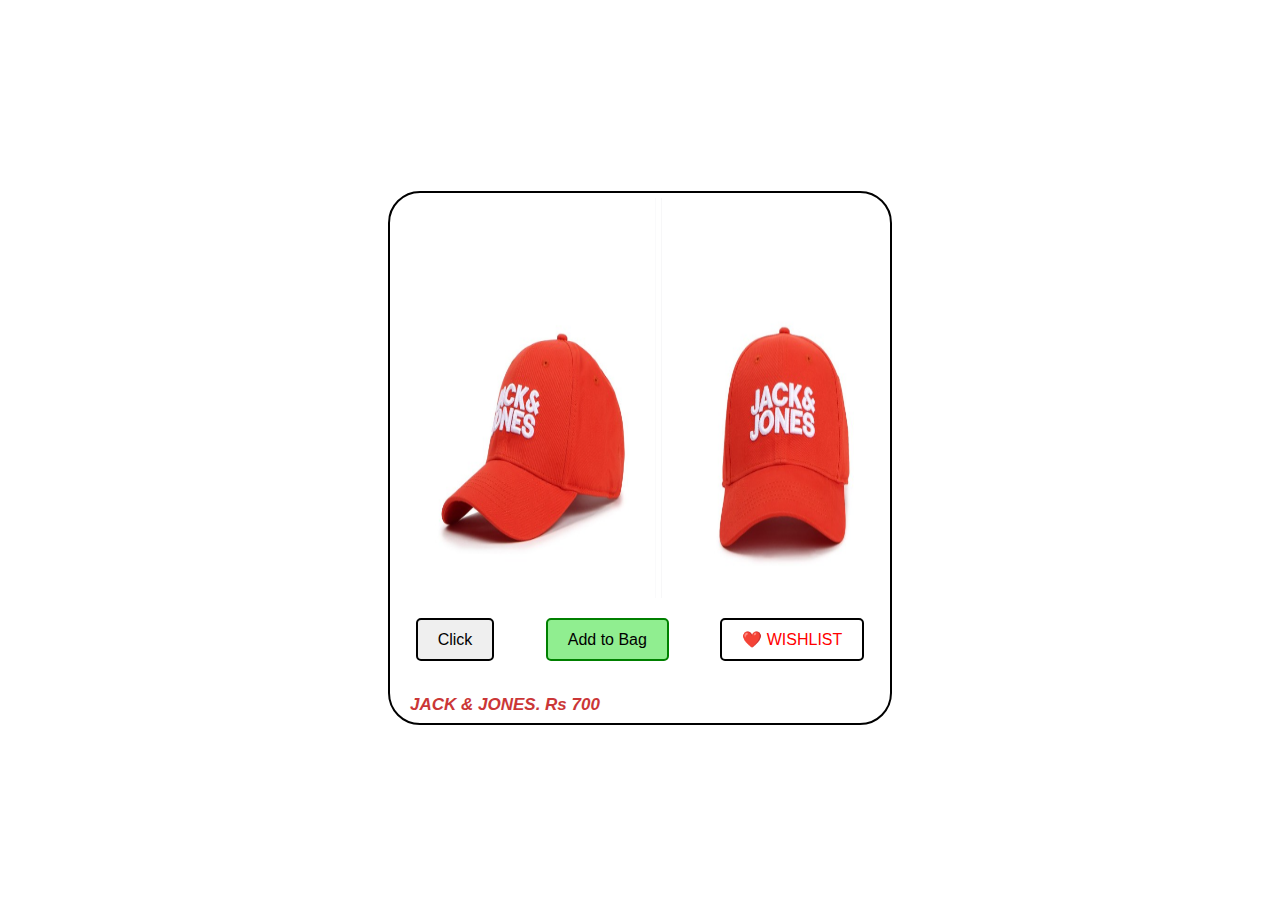
<file: class 20 Assignment/index.html>
<!DOCTYPE html>
<html lang="en">
<head>
    <meta charset="UTF-8">
    <meta name="viewport" content="width=device-width, initial-scale=1.0">
    <title>Practice Exercise</title>
    <link rel="stylesheet" href="styles.css">
</head>
<body>

  <div class="container">
   <img src="image.png" alt="cap image" height="400px" width="450px">
   
   <div class="items">
    <button id="clickButton">Click</button>
  <button class="action-button" id="addToBag" onclick="addToBag()">Add to Bag</button>
  <button class="action-button" id="wishlist" onclick="wishlist()">❤️ Wishlist</button>
</div>
<div class="para">
  <p>JACK & JONES. Rs 700</p>
</div>

  </div>
   
  
    <script src="script.js"></script>
</body>
</html>
</file>
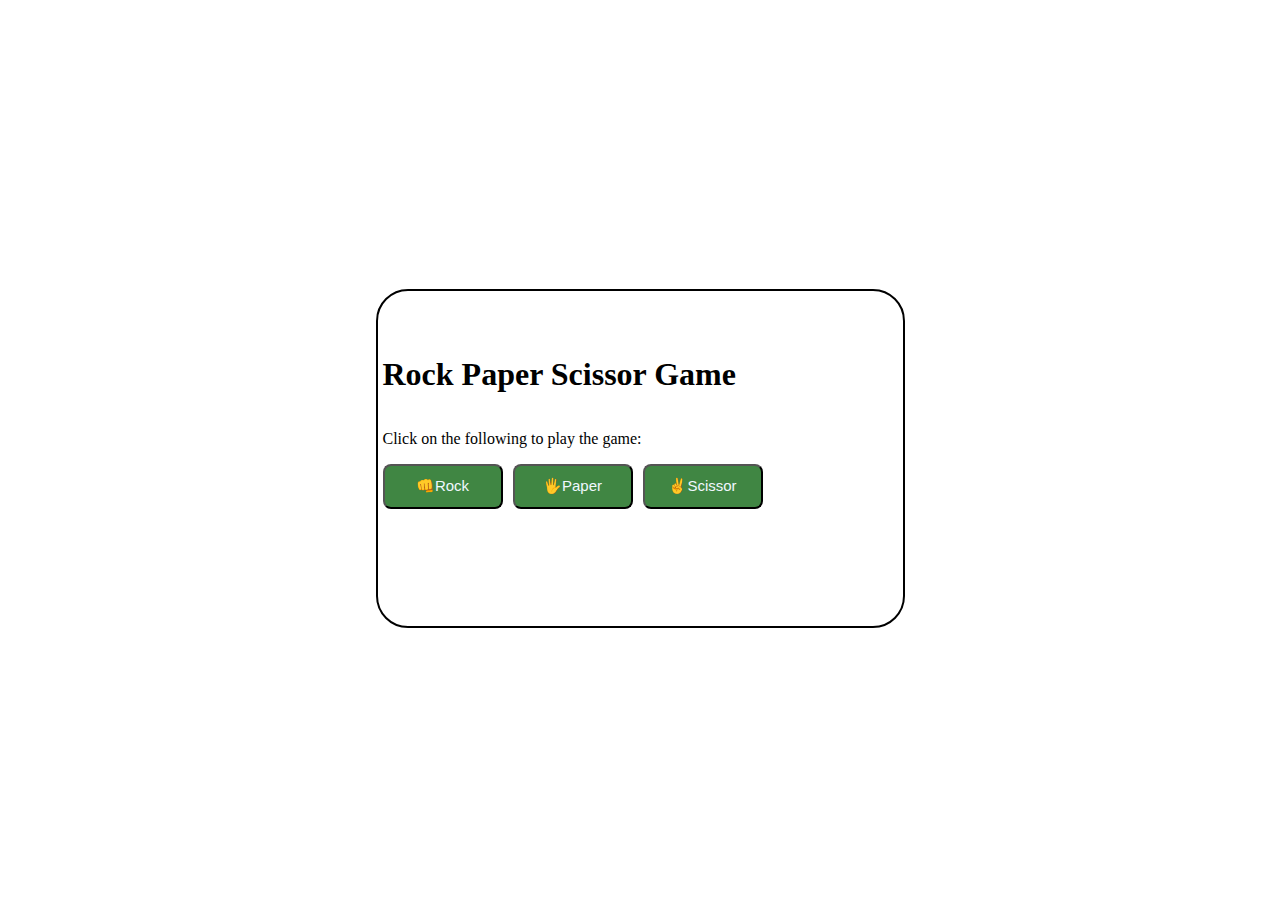
<file: Class 24 Assignment/index.html>
<!DOCTYPE html>
<html lang="en">
<head>
  
  <title>RockPaperScissor</title>
  <link rel="stylesheet" href="styles.css">
</head>
<body>
  <div class="box">
    <h1>Rock Paper Scissor Game</h1>
    <p>Click on the following to play the game:</p>
    <div class="subbox">
      <button class="but"
      onclick="
      let userselect = 'User select Rock';
      
      let computerSelect = Math.floor(Math.random() * 4);
      
      if (computerSelect >= 0 && computerSelect <= 1){
         computerSelect = 'Rock';
      } 
      else if(computerSelect > 1 && computerSelect <= 2){
         computerSelect = 'Paper';
      }
      else if (computerSelect > 2 && computerSelect <=3){
        computerSelect = 'Scissor';

      }
      let result ;
      if ( computerSelect == 'Scissor'){
          result = 'You win.'
      }
      else if(computerSelect == 'Paper'){
        result = 'Computer win.'
      }
      else if(computerSelect == 'Rock'){
        result = `It's Tie.`;
      }
      console.log(`${userselect} and 'Computer select' ${computerSelect} \n ${result}`);
      document.getElementById('user').innerText = `${userselect}`;
      document.getElementById('com').innerText = ` Computer selected ${computerSelect}`;
      document.getElementById('res').innerText = `${result}`;
           ">👊Rock</button>
      <button class="but" onclick="
      let userselect = 'User select Paper';
      
      let computerSelect = Math.floor(Math.random() * 4);
      
      if (computerSelect >= 0 && computerSelect <= 1){
         computerSelect = 'Rock';
      } 
      else if(computerSelect > 1 && computerSelect <= 2){
         computerSelect = 'Paper';
      }
      else if (computerSelect > 2 && computerSelect <=3){
        computerSelect = 'Scissor';

      }
      let result ;
      if ( computerSelect == 'Rock'){
          result = 'You win.'
      }
      else if(computerSelect == 'Scissor'){
        result = 'Computer win.'
      }
      else if(computerSelect == 'Paper'){
        result = `It's Tie.`;
      }
      console.log(`${userselect} and 'Computer select' ${computerSelect} \n ${result}`);
      document.getElementById('user').innerText = `${userselect}`;
      document.getElementById('com').innerText = ` Computer selected ${computerSelect}`;
      document.getElementById('res').innerText = `${result}`;
           ">🖐️Paper</button>
      <button class="but" onclick="
      let userselect = 'User select Scissor';
      
      let computerSelect = Math.floor(Math.random() * 4);
      
      if (computerSelect >= 0 && computerSelect <= 1){
         computerSelect = 'Rock';
      } 
      else if(computerSelect > 1 && computerSelect <= 2){
         computerSelect = 'Paper';
      }
      else if (computerSelect > 2 && computerSelect <=3){
        computerSelect = 'Scissor';

      }
      let result ;
      if ( computerSelect == 'Paper'){
          result = 'You win.'
      }
      else if(computerSelect == 'Rock'){
        result = 'Computer win.'
      }
      else if(computerSelect == 'Scissor'){
        result = `It's Tie.`;
      }
      console.log(`${userselect} and 'Computer select' ${computerSelect} \n ${result}`);
      document.getElementById('user').innerText = `${userselect}`;
      document.getElementById('com').innerText = ` Computer selected ${computerSelect}`;
      document.getElementById('res').innerText = `${result}`;
          ">✌️Scissor</button>
      
    </div>
    <p id="user"></p>
      <p id="com"></p>
      <p id="res"></p>
  </div>
</body>
</html>
</file>
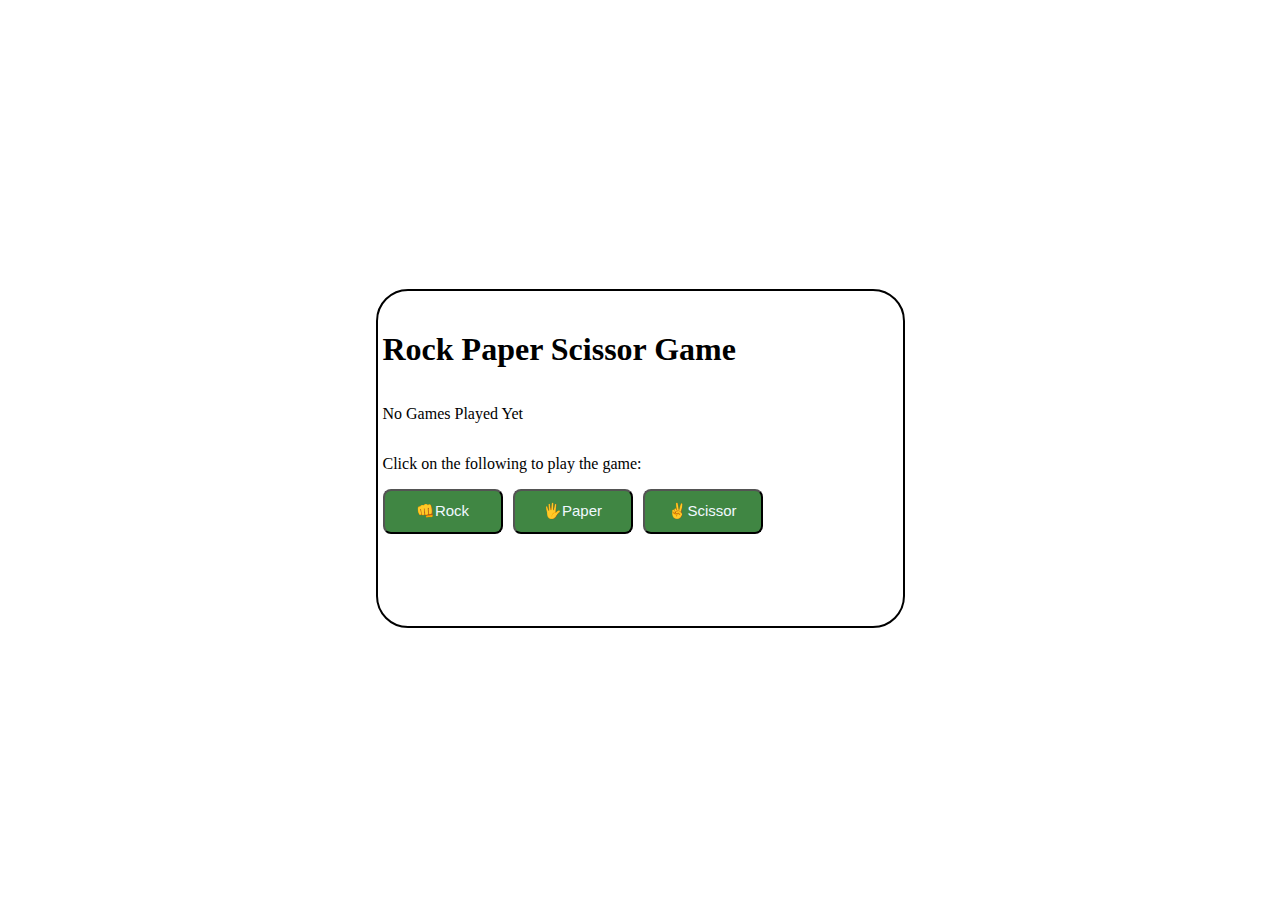
<file: Game/index.html>
<!DOCTYPE html>
<html lang="en">
<head>
  
  <title>RockPaperScissor</title>
  <link rel="stylesheet" href="styles.css">
  
</head>
<body>
  <div class="box">
    <h1>Rock Paper Scissor Game</h1>
    <p id="score">No Games Played Yet</p>
    <p>Click on the following to play the game:</p>
    <div class="subbox">
      <button class="but"
      onclick="
        let value ='Rock👊';
        User(value)
        ">👊Rock</button>

      <button class="but"  onclick="
       value ='Paper🖐️';
        User(value)
    
      
      
     ">🖐️Paper</button>
      <button class="but" onclick="let 
      value ='Scissor✌️';
        User(value)
      
      
      ">✌️Scissor</button>
      
    </div>
    <p id="user"></p>
      <p id="com"></p>
      <p id="res"></p>
  </div>

  <script src='game.js'></script>
</body>
</html>
</file>
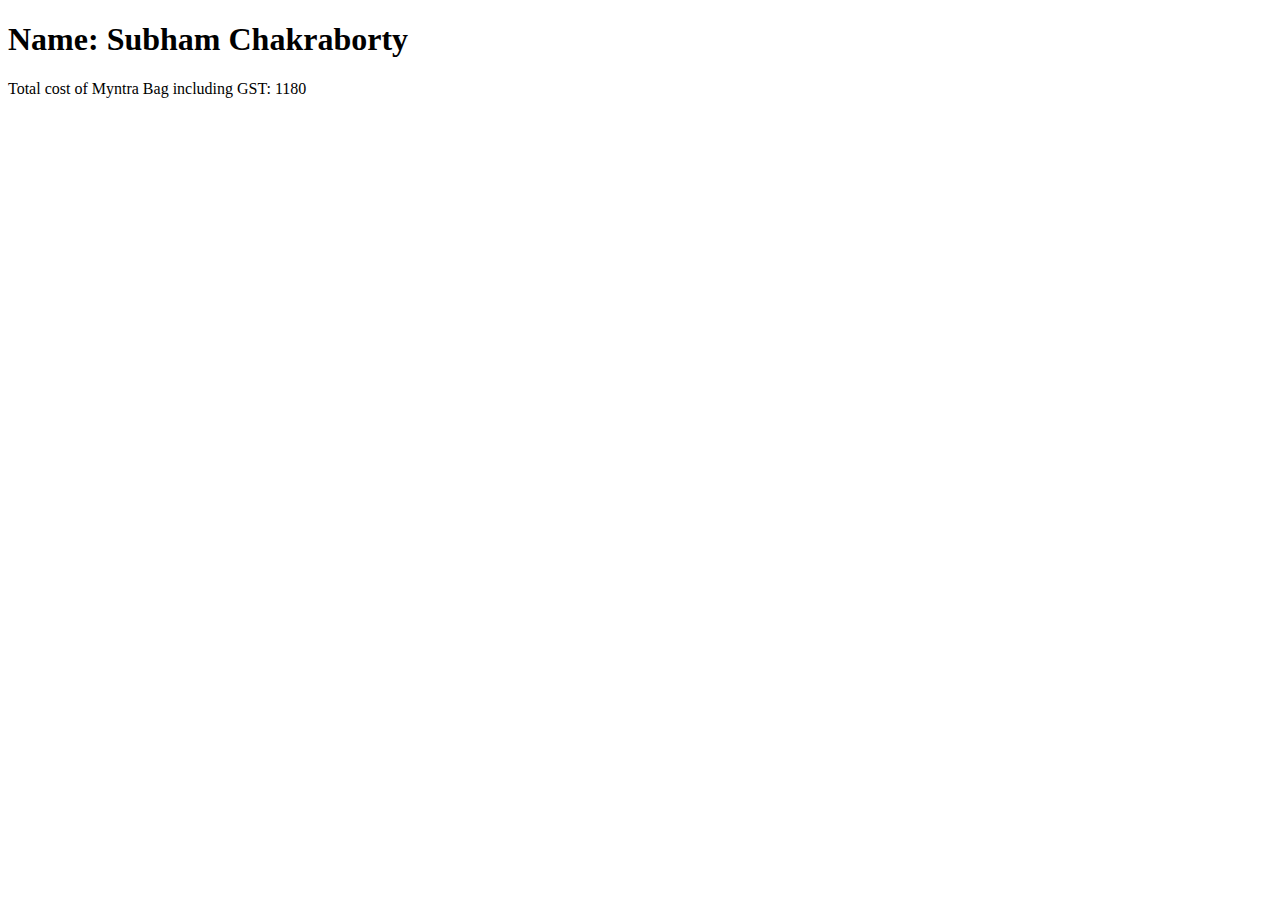
<file: Class 22 Assignments/Practice Exercise/index.html>
<!DOCTYPE html>
<html lang="en">
<head>

  <title>Variable Practice Exercise</title>
</head>
<body>
  <h1 id="nameDisplay"></h1>
  <p id="bagcost"></p>
<script src="script.js"></script>
</body>
</html>
</file>
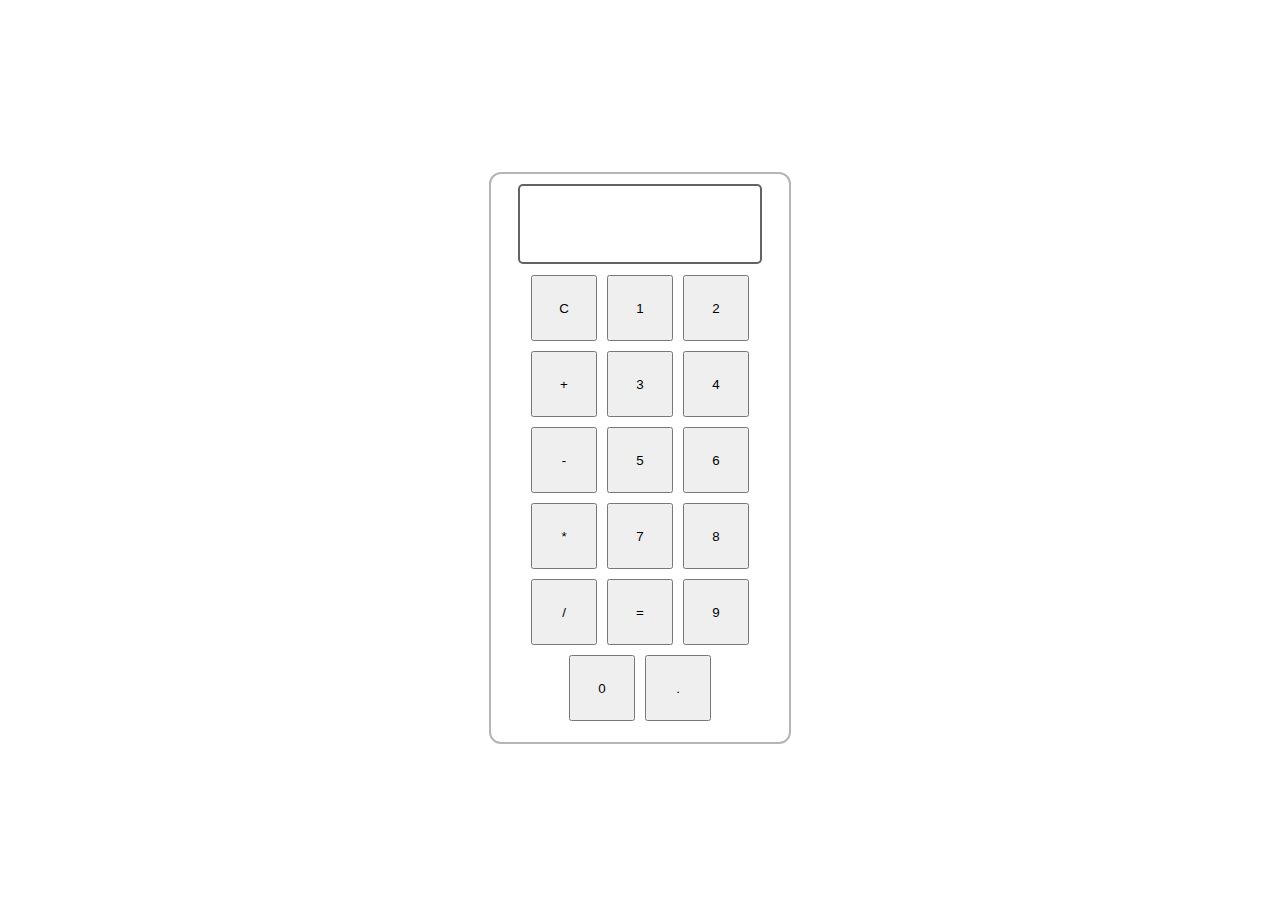
<file: Class 22 Assignments/Simple Calculater/index.html>
<!DOCTYPE html>
<html lang="en">
<head>

  <title>Simple Calculater</title>
  <link rel="stylesheet" href="styles.css">
</head>
<body>
  <div class="container">
    <div class="display"></div>
    <br>
    <button class="cal" onclick="
    number = '';
    document.querySelector('.display').innerText = number;
    ">C</button>
    <button class="cal" onclick="
    number += '1'
    document.querySelector('.display').innerText = number">1</button>
    <button class="cal" onclick="
    number += '2'
    document.querySelector('.display').innerText = number">2</button>
    <button class="cal" onclick="
    number += '+'
    document.querySelector('.display').innerText = number">+</button>
    <button class="cal" onclick="
    number += '3'
    document.querySelector('.display').innerText = number">3</button>
    <button class="cal" onclick="
    number += '4'
    document.querySelector('.display').innerText = number">4</button>
    <button class="cal" onclick="
    number += '-'
    document.querySelector('.display').innerText = number">-</button>
    <button class="cal" onclick="
    number += '5'
    document.querySelector('.display').innerText = number">5</button>
    <button class="cal" onclick="
    number += '6'
    document.querySelector('.display').innerText = number">6</button>
    <button class="cal" onclick="
    number += '*'
    document.querySelector('.display').innerText = number">*</button>
    <button class="cal" onclick="
    number += '7'
    document.querySelector('.display').innerText = number">7</button>
    <button class="cal" onclick="
    number += '8'
    document.querySelector('.display').innerText = number">8</button>
    <button class="cal" onclick="
    number += '/'
    document.querySelector('.display').innerText = number">/</button>
    <button class="cal" onclick="
    number = eval(number)
    document.querySelector('.display').innerText = number">=</button>
    <button class="cal" onclick="
    number += '9'
    document.querySelector('.display').innerText = number">9</button>
    <button class="cal" onclick="
    number += '0'
    document.querySelector('.display').innerText = number">0</button>
    <button class="cal" onclick="
    number += '.'
    document.querySelector('.display').innerText = number">.</button>
  </div>
  <script>
    let number = '';
  </script>
</body>
</html>
</file>
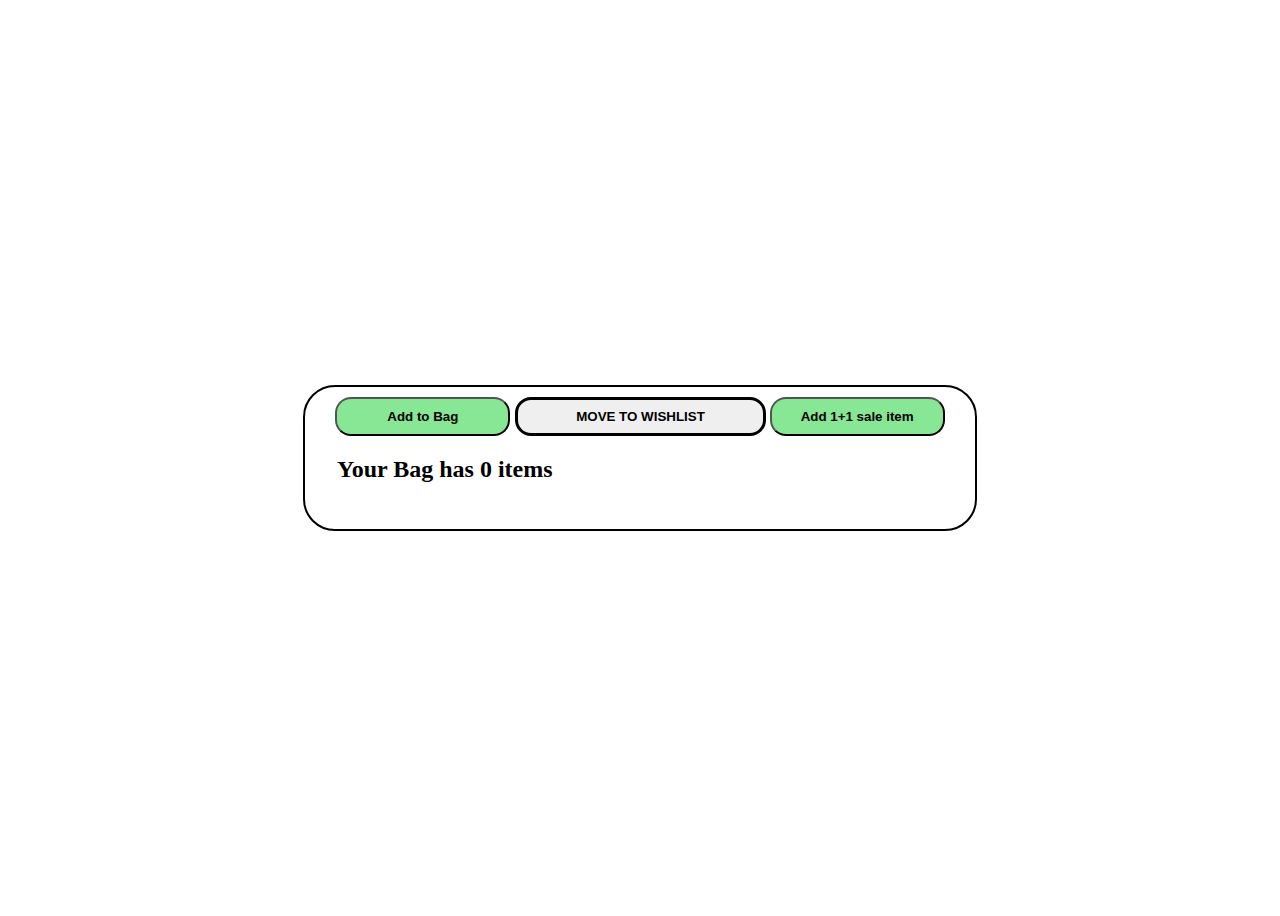
<file: Class 22 Assignments/myntra_bag.html>
<!DOCTYPE html>
<html lang="en">

<head>
  <title>Myntra Bag</title>
  <link rel="stylesheet" href="styles.css">
</head>

<body>
  <div class="container">
   
    <button id="add-to-bag" onclick="add()"><b>Add to Bag</b></button>
    <button id="move-to-wishlist" onclick="wish()"><b>move to wishlist</b></button>
    <button id="buy-one-get-one" onclick="buy()"><b>Add 1+1 sale item</b></button>
    <div class="h1">
      <h2 id="bag-summery">Your Bag has 0 items</h2>
    </div>
  </div>
  <script src="script.js"></script>
</body>

</html>
</file>
<file: class 20 Assignment/styles.css>
button {
  font-size: 16px;
  padding: 10px 20px;
  margin: 10px;
  border-radius: 5px;
  border: 2px solid black;
  cursor: pointer;
}

#addToBag {
  background-color: lightgreen;
  border: 2px solid green;
}

#wishlist {
  background-color: white;
  color: red;
  text-transform: uppercase;
}


.container{
  height: 530px;
  width: 500px;
  display: flex;
  flex-direction: row;
  flex-wrap: wrap;
  border: 2px solid black;
  border-radius: 2rem;
  justify-content: center;
  align-items: center;
}

.container .items{
  height: 60px;
  width: 500px;
  display: flex;
  flex-direction: row;
  justify-content: space-around;
  flex-wrap: wrap;
  
}

.container .para{

  height: 40px;
  width: 460px;
  display: flex;
  flex-direction: row;
 
  flex-wrap: wrap;

  
}
p{
  color: rgb(203, 55, 55);
  font-size: 17px;
  font-family: 'Segoe UI', Tahoma, Geneva, Verdana, sans-serif;
  font-style: italic;
  font-weight: bold;
;
}

body{
  width: auto;
  height: 100vh;
  display: flex;
  align-items: center;
  justify-content: center;

}
</file>
<file: Class 24 Assignment/styles.css>
body{

  display: flex;
  justify-content: center;
  align-items: center;
  height: 100vh;
}

.box{

  display: flex;
  flex-direction: column;
  justify-content: center;
  height: 295px;
  width: 500px;
  border-radius: 2rem;
  padding: 20px 20px 20px 5px;
  border: 2px solid black;



}
.subbox{


  display: flex;
  flex-direction: row;
  height: 34px;


}
.but{
 border-radius: 0.5rem;
 background-color: #408643;
 color: aliceblue;
 font-size: 15px;
 margin-right: 10px;
 height: 45px;
 width: 120px;


}

#user{
  margin-top: 24px;
  font-weight: bold;
}

#com{
  margin-top: 6px;
  font-weight: bold;
}

#res{
  margin-top: 6px;
  font-weight: bold;
}
</file>
<file: Game/styles.css>
body{

  display: flex;
  justify-content: center;
  align-items: center;
  height: 100vh;
}

.box{

  display: flex;
  flex-direction: column;
  justify-content: center;
  height: 295px;
  width: 500px;
  border-radius: 2rem;
  padding: 20px 20px 20px 5px;
  border: 2px solid black;



}
.subbox{


  display: flex;
  flex-direction: row;
  height: 34px;


}
.but{
 border-radius: 0.5rem;
 background-color: #408643;
 color: aliceblue;
 font-size: 15px;
 margin-right: 10px;
 height: 45px;
 width: 120px;
 

}

#user{
  margin-top: 24px;
  font-weight: bold;
}

#com{
  margin-top: 6px;
  font-weight: bold;
}

#res{
  margin-top: 6px;
  font-weight: bold;
}
button:active{
  background-color: red;
}
</file>
<file: Class 22 Assignments/Simple Calculater/styles.css>
body{
  display: flex;
  justify-content: center;
  align-items: center;
  height: 100vh;
}

.container{
  display: flex;
  flex-direction: row;
  justify-content: center;
  border: 2px solid rgb(184, 180, 180);
  height: 531px;
  width: 244px;
  flex-wrap: wrap;
  padding: 27px;
  padding-top: 10px;
  border-radius: 12px;
}

.display{

  height: 72px;
  width: 400px;
  font-size: 64px;
  padding: 2px;
  display: flex;
  flex-direction: row-reverse;
  
  border: 2px solid rgb(100, 99, 99);
  margin-bottom: 6px;
  border-radius: 5px;

}

.cal{
  height: 66px;
  width: 66px;
  padding: 10px;
  margin: 5px;
}
</file>
<file: Class 22 Assignments/styles.css>
body{
  display: flex;
  justify-content: center;
  align-items: center;
  height: 100vh;
}


.container{
  height: 122px;
  width: 650px;
  display: flex;
  flex-direction: row;
  justify-content: space-around;
  border: 2px solid black;
  padding: 10px;
  border-radius: 2rem;
  flex-wrap: wrap;

  

}
#add-to-bag{

  border-radius: 1rem;
  background-color: rgb(135, 231, 149);
  width: 175px;
  margin-right: -36px;
  
}
#move-to-wishlist{
  width: 251px;
  border-radius: 1rem;
  border: 3px solid black;
  text-transform: uppercase;
 
}
#buy-one-get-one{

  border-radius: 1rem;
  background-color: rgb(135, 231, 149);
  margin-left: -37px;
  width: 175px;
}

.h1{


  width: 606px;
}
</file>
